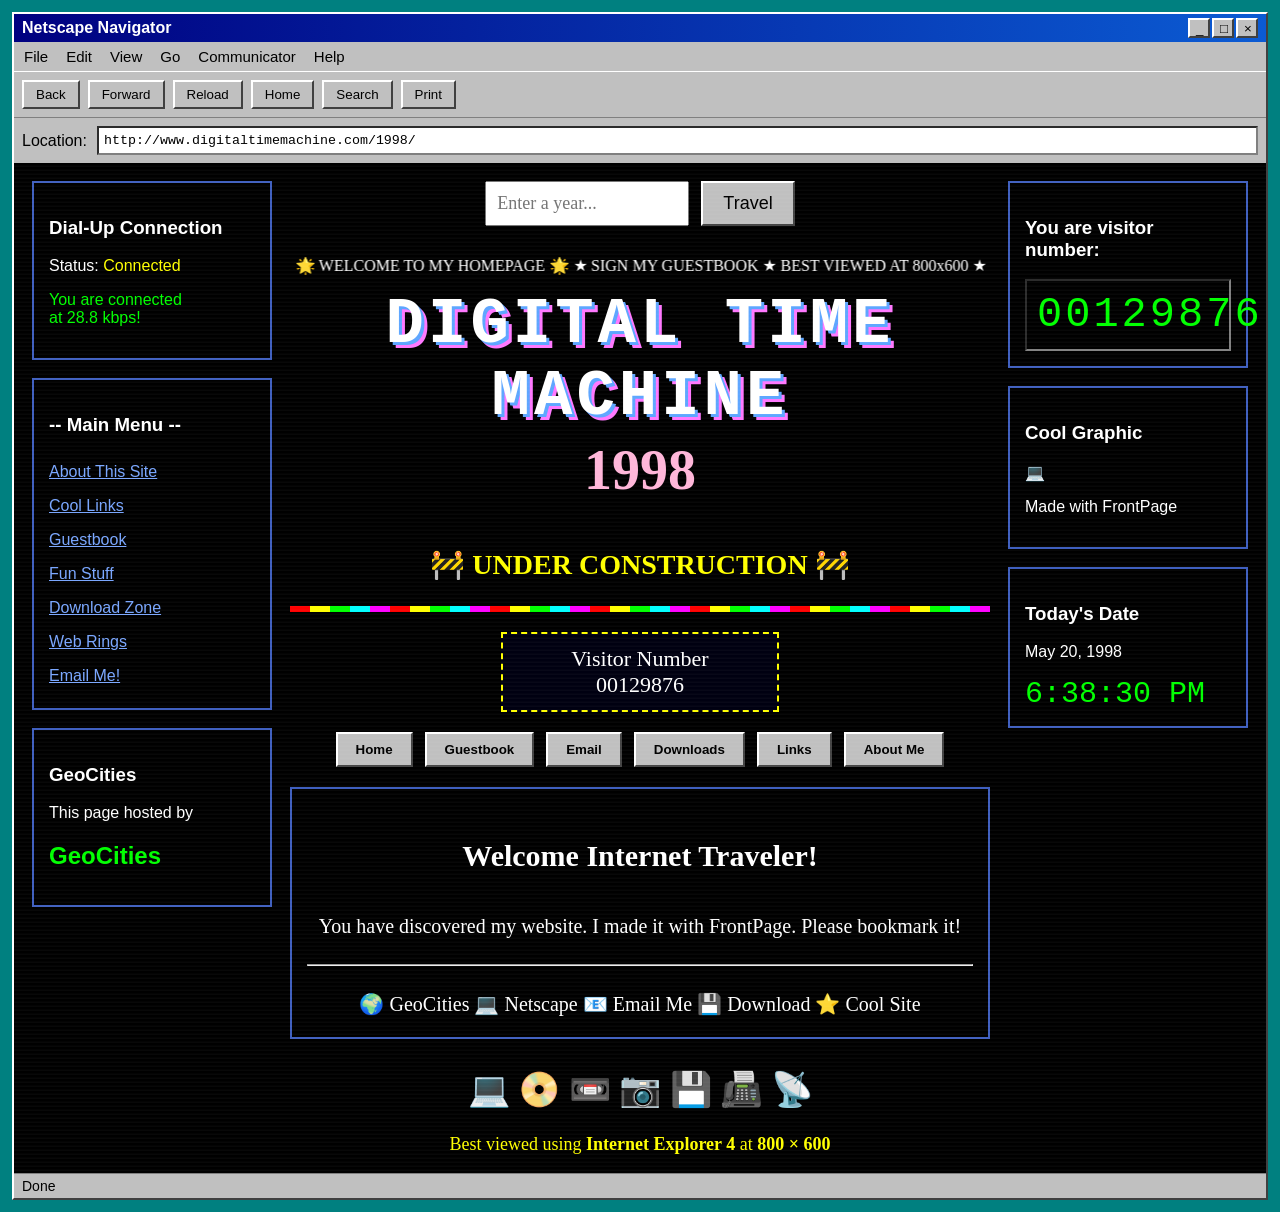
<file: index.html>
<!DOCTYPE html>
<html lang="en">
<head>
    <meta charset="UTF-8">
    <meta name="viewport" content="width=device-width, initial-scale=1.0">
    <title>Digital Time Machine</title>
    <link rel="stylesheet" href="css/style.css">
</head>
<body>
    <div id="loadingScreen" class="hidden">
        <h1>Travelling Through Time...</h1>
        <p>Please wait...</p>
    </div>
    <div class="desktop">
        <div class="browser">
            <div class="title-bar">
                <span id="browserTitle">
                  Digital Time Machine - 1998 - Netscape Navigator
                </span>
                <div class="window-buttons">
                    <button>_</button>
                    <button>□</button>
                    <button>×</button>
                </div>
            </div>
            <div class="menu-bar">
                <span>File</span>
                <span>Edit</span>
                <span>View</span>
                <span>Go</span>
                <span>Communicator</span>
                <span>Help</span>
            </div>
            <div class="toolbar">
                <button>Back</button>
                <button>Forward</button>
                <button>Reload</button>
                <button>Home</button>
                <button>Search</button>
                <button>Print</button>
            </div>
            <div class="address-bar">
                <label>Location:</label>
                <input
                id="addressBar"
                type="text"
                readonly
                value="http://www.digitaltimemachine.com/1998/">
            </div>
            <div class="page" id="website">
                <div class="content-grid">
                    <aside class="left-sidebar">
                        <div class="panel">
                            <h3>Dial-Up Connection</h3>
                            <p>
                                Status:
                                <span class="yellow">Connected</span>
                            </p>
                            <p class="green">
                                You are connected<br>
                                at 28.8 kbps!
                            </p>
                        </div>
                        <div class="panel">
                            <h3>-- Main Menu --</h3>
                            <ul>
                                <li>About This Site</li>
                                <li>Cool Links</li>
                                <li>Guestbook</li>
                                <li>Fun Stuff</li>
                                <li>Download Zone</li>
                                <li>Web Rings</li>
                                <li>Email Me!</li>
                            </ul>
                        </div>
                        <div class="panel">
                            <h3>GeoCities</h3>
                            <p>This page hosted by</p>
                            <h2 class="green">GeoCities</h2>
                        </div>
                    </aside>
                    <main class="main-content">
                        <div class="time-machine">
                            <input
                                id="yearInput"
                                type="number"
                                placeholder="Enter a year..."
                                min="1995"
                                max="2025">
                            <button id="travelBtn">
                                Travel
                            </button>
                        </div>
                        <div id="pageContent">
                            <h1 class="logo">
                                DIGITAL TIME MACHINE
                            </h1>
                            <h2 class="year">
                                1998
                            </h2>
                            <div class="construction blink">
                                🚧 UNDER CONSTRUCTION 🚧
                            </div>
                            <div class="panel center-panel">
                                <h2>Welcome to 1998!</h2>
                                <p>
                                    The year of amazing websites,
                                    pixel graphics,
                                    and endless possibilities!
                                </p>
                                <hr>
                                <h3>What's New</h3>
                                <ul>
                                    <li>Added new fonts!</li>
                                    <li>More under construction pages!</li>
                                    <li>Best viewed in 800×600</li>
                                </ul>
                            </div>
                        </div>
                    </main>
                    <aside class="right-sidebar">
                        <div class="panel counter">
                            <h3>You are visitor number:</h3>
                            <div class="counter-number" id="counter">
                                00129876
                            </div>
                        </div>
                        <div class="panel">
                            <h3>Cool Graphic</h3>
                            <div class="computer">
                                💻
                            </div>
                            <p>Made with FrontPage</p>
                        </div>
                        <div class="panel">
                            <h3>Today's Date</h3>
                            <p>May 20, 1998</p>
                            <div id="clock">
                                12:00:00 PM
                            </div>
                        </div>
                    </aside>
                </div>
            </div>
            <div class="status-bar" id="statusBar">
              Done
            </div>
        </div>
    </div>
    <audio id="dialup" preload="auto">
        <source src="assets/sounds/dialup.mp3" type="audio/mpeg">
    </audio>
    <script src="js/index.js"></script>
</body>
</html>
</file>
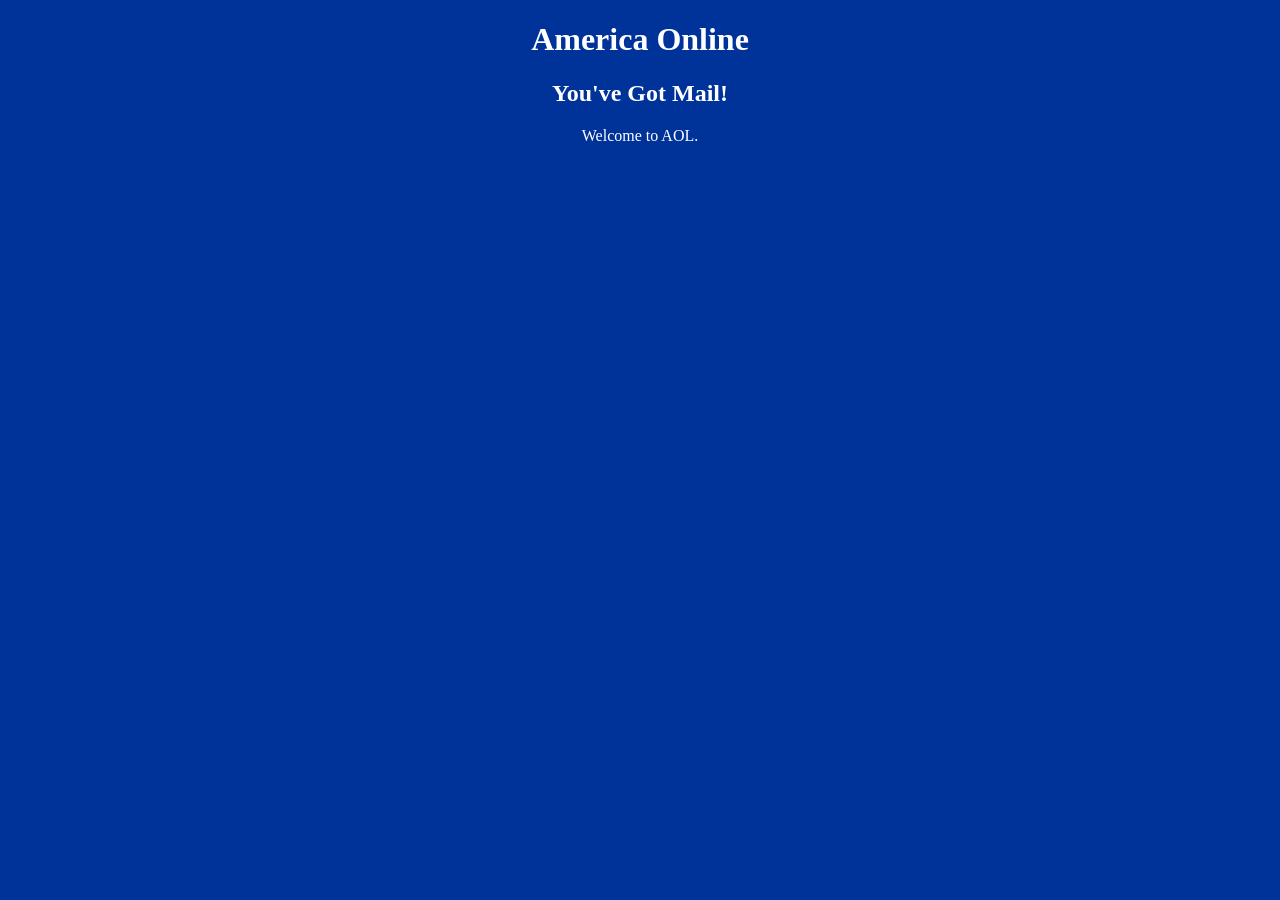
<file: websites/1998/aol.html>
<!DOCTYPE html>
<html>
<body
style="
font-family:Tahoma;
text-align:center;
background:#003399;
color:white;
">
<h1>America Online</h1>
<h2>You've Got Mail!</h2>
<p>
Welcome to AOL.
</p>
</body>
</html>
</file>
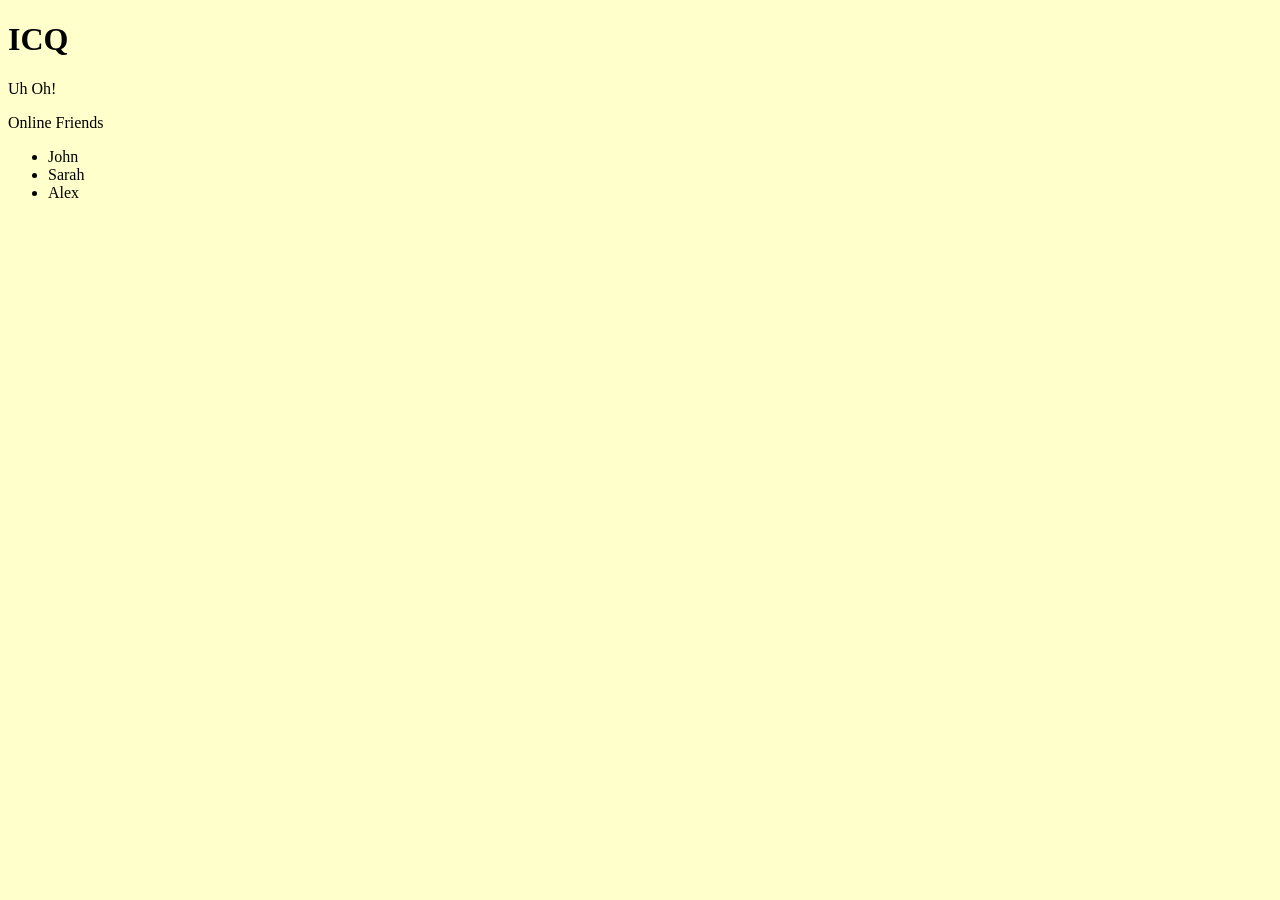
<file: websites/1998/icq.html>
<!DOCTYPE html>
<html>
<body
style="
font-family:Tahoma;
background:#ffffcc;
">
<h1>ICQ</h1>
<p>
Uh Oh!
</p>
<div>
Online Friends
</div>
<ul>
<li>John</li>
<li>Sarah</li>
<li>Alex</li>
</ul>
</body>
</html>
</file>
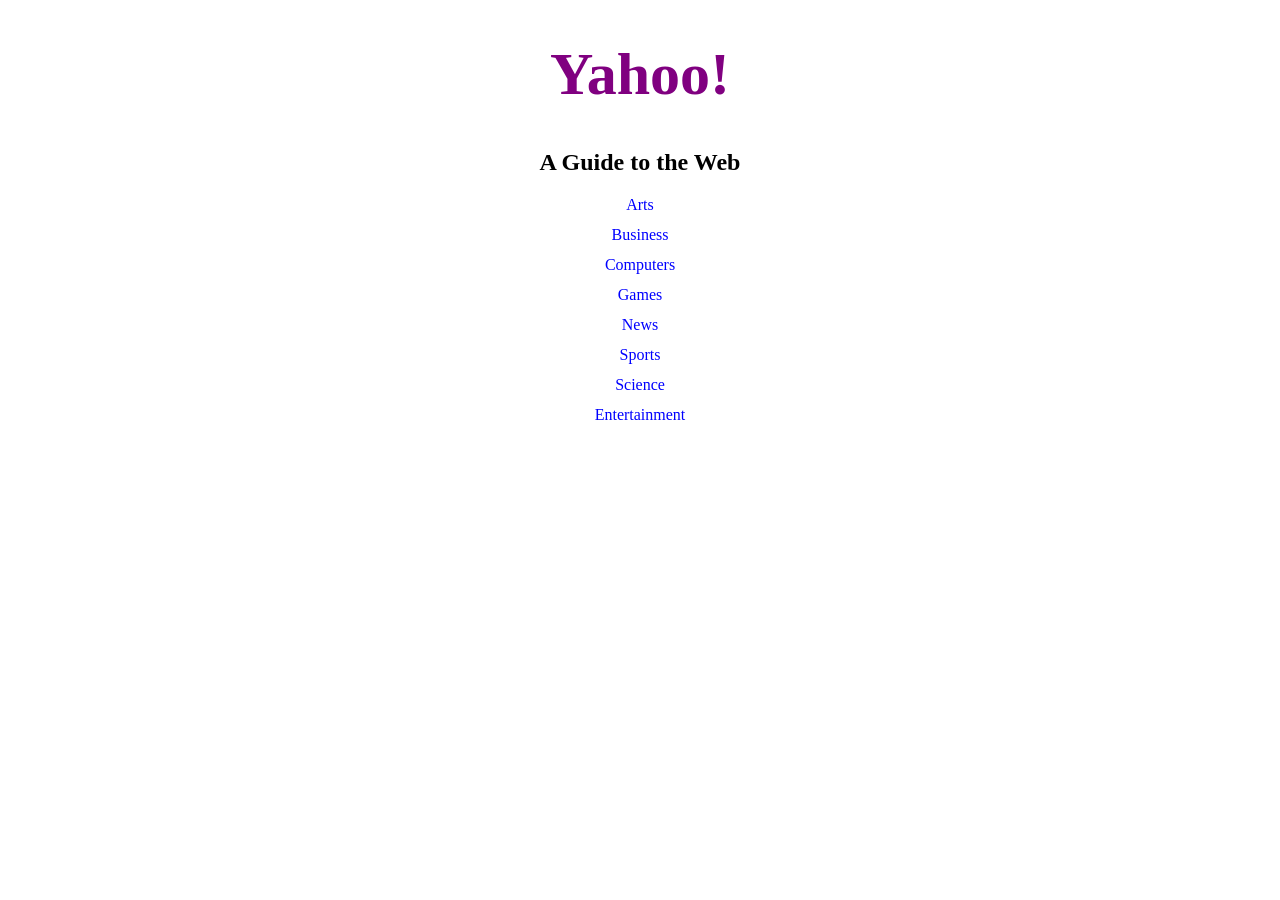
<file: websites/1998/yahoo.html>
<!DOCTYPE html>
<html>
<head>
<style>
body{
    font-family:Tahoma;
    background:white;
    text-align:center;
}
h1{
    color:purple;
    font-size:60px;
}
a{
    display:block;
    margin:12px;
    color:blue;
}
</style>
</head>
<body>
<h1>Yahoo!</h1>
<h2>A Guide to the Web</h2>
<a>Arts</a>
<a>Business</a>
<a>Computers</a>
<a>Games</a>
<a>News</a>
<a>Sports</a>
<a>Science</a>
<a>Entertainment</a>
</body>
</html>
</file>
<file: css/style.css>
body{
margin:0;
background:#008080;
font-family:Tahoma,Arial,sans-serif;
}
.desktop{
padding:12px;
}
.browser{
background:#c0c0c0;
border-top:2px solid white;
border-left:2px solid white;
border-right:2px solid #404040;
border-bottom:2px solid #404040;
}
.title-bar{
background:linear-gradient(
90deg,
#000080,
#0b5bd3
);
color:white;
display:flex;
justify-content:space-between;
align-items:center;
padding:4px 8px;
font-weight:bold;
}
.window-buttons{
display:flex;
gap:2px;
}
.window-buttons button{
width:22px;
height:20px;
background:#c0c0c0;
border-top:2px solid white;
border-left:2px solid white;
border-right:2px solid #404040;
border-bottom:2px solid #404040;
cursor:pointer;
}
.menu-bar{
display:flex;
gap:18px;
padding:6px 10px;
background:#c0c0c0;
font-size:15px;
}
.toolbar{
display:flex;
gap:8px;
padding:8px;
background:#c0c0c0;
border-top:1px solid white;
border-bottom:1px solid gray;
}
.toolbar button{
background:#c0c0c0;
border-top:2px solid white;
border-left:2px solid white;
border-right:2px solid #404040;
border-bottom:2px solid #404040;
padding:5px 12px;
cursor:pointer;
}
.address-bar{
display:flex;
align-items:center;
gap:10px;
padding:8px;
background:#c0c0c0;
}
.address-bar input{
flex:1;
padding:5px;
border:2px inset gray;
font-family:monospace;
}
.page{
background:black;
min-height:700px;
overflow-y:auto;
overflow-x:hidden;
}
.status-bar{
background:#c0c0c0;
padding:4px 8px;
border-top:1px solid gray;
font-size:14px;
}
.content-grid{
display:grid;
grid-template-columns:240px 1fr 240px;
gap:18px;
padding:18px;
color:white;
}
.panel{
border:2px solid #3f5fbf;
padding:15px;
margin-bottom:18px;
background:black;
}
.left-sidebar,
.right-sidebar{
display:flex;
flex-direction:column;
}
.main-content{
text-align:center;
}
.logo{
font-size:64px;
letter-spacing:4px;
margin-top:10px;
margin-bottom:0;
font-family:"Courier New",monospace;
color:white;
text-shadow:
3px 3px #5ea6ff,
6px 6px #ff77ff;
}
.year{
font-size:56px;
margin-top:5px;
color:#ffb6d9;
}
.construction{
margin:25px 0;
font-size:28px;
font-weight:bold;
color:yellow;
}
.center-panel{
margin-top:20px;
font-size:20px;
line-height:1.8;
}
.counter-number{
font-family:monospace;
font-size:42px;
color:#00ff00;
background:black;
padding:10px;
border:2px inset gray;
letter-spacing:3px;
text-align:center;
}
.left-sidebar ul{
list-style:none;
padding:0;
margin:0;
}
.left-sidebar li{
padding:8px 0;
color:#7aa7ff;
cursor:pointer;
text-decoration:underline;
}
.green{
color:#00ff00;
}
.yellow{
color:yellow;
}
#clock{
font-size:30px;
color:#00ff00;
font-family:monospace;
}
.blink{
    animation:blink .8s infinite;
}
@keyframes blink{
0%,50%{
opacity:1;
}
51%,100%{
opacity:0;
}
}
.page{
position:relative;
overflow:hidden;
}
.page::after{
content:"";
position:absolute;
left:0;
top:0;
width:100%;
height:100%;
pointer-events:none;
background:
repeating-linear-gradient(
transparent,
transparent 2px,
rgba(255,255,255,.03) 3px,
rgba(255,255,255,.03) 4px
);
}
*{
cursor:crosshair;
}
.left-sidebar li:hover{
color:yellow;
}
a{
color:#66aaff;
}
a:visited{
color:#bb66ff;
}
a:hover{
color:yellow;
}
.time-machine{
display:flex;
justify-content:center;
gap:12px;
margin-bottom:30px;
}
.time-machine input{
width:180px;
padding:10px;
font-size:18px;
font-family:Tahoma;
}
.time-machine button{
padding:10px 20px;
font-size:18px;
cursor:pointer;
background:#c0c0c0;
border-top:2px solid white;
border-left:2px solid white;
border-right:2px solid #444;
border-bottom:2px solid #444;
}
#loadingScreen{
position:fixed;
top:0;
left:0;
width:100%;
height:100%;
background:black;
display:flex;
flex-direction:column;
justify-content:center;
align-items:center;
color:#00ff00;
font-family:Courier New;
font-size:28px;
z-index:99999;
}
.hidden{
display:none !important;
}
#pageContent{
transition:.4s;
animation:fadeIn .5s;
}
@keyframes fadeIn{
from{
opacity:0;
transform:translateY(15px);
}
to{
opacity:1;
transform:translateY(0);
}
}
.website-1995{
font-family:"Times New Roman";
color:white;
}
.website-1998{
font-family:"Comic Sans MS";
color:white;
}
.website-2001{
font-family:Verdana;
color:#ffff00;
}
.website-2005{
font-family:Tahoma;
color:white;
}
.website-2010{
font-family:Arial;
color:#222;
}
.website-2015{
font-family:"Segoe UI";
color:#222;
}
.website-2020{
font-family:"Segoe UI";
color:#222;
}
.website-2025{
font-family:"Segoe UI";
color:white;
}
.website-1998{
font-family:"Comic Sans MS";
color:white;
text-align:center;
}
.rainbow{
animation:rainbow 5s linear infinite;
}
@keyframes rainbow{
0%{color:red;}
20%{color:orange;}
40%{color:yellow;}
60%{color:lime;}
80%{color:cyan;}
100%{color:magenta;}
}
.retro-links{
display:flex;
flex-wrap:wrap;
justify-content:center;
gap:15px;
margin-top:20px;
}
.retro-links a{
color:#00ffff;
font-weight:bold;
text-decoration:none;
}
.retro-links a:hover{
color:yellow;
}
.visitor-box{
margin:20px auto;
width:250px;
padding:12px;
border:2px dashed yellow;
background:#001;
font-size:22px;
}
.gif-row{
font-size:42px;
display:flex;
justify-content:center;
gap:18px;
margin-top:25px;
}
.best-viewed{
margin-top:25px;
font-size:18px;
color:yellow;
}
.retro-divider{
height:6px;
background:repeating-linear-gradient(
90deg,
red 0 20px,
yellow 20px 40px,
lime 40px 60px,
cyan 60px 80px,
magenta 80px 100px
);
margin:20px 0;
}
.retro-buttons{
display:flex;
justify-content:center;
gap:12px;
flex-wrap:wrap;
margin:20px;
}
.retro-buttons button{
background:#c0c0c0;
border-top:2px solid white;
border-left:2px solid white;
border-right:2px solid #444;
border-bottom:2px solid #444;
padding:8px 18px;
cursor:pointer;
font-weight:bold;
}
.retro-buttons button:hover{
background:yellow;
}
.badges{
display:flex;
justify-content:center;
flex-wrap:wrap;
gap:15px;
margin-top:20px;
font-size:20px;
}
.pixel-icons{
display:flex;
justify-content:center;
gap:20px;
font-size:34px;
margin-top:30px;
animation:bounceIcons 2s infinite;
}
@keyframes bounceIcons{
0%{
transform:translateY(0);
}
50%{
transform:translateY(-6px);
}
100%{
transform:translateY(0);
}
}
.search-box{
display:flex;
justify-content:center;
gap:10px;
margin:20px;
}
.news-ticker{
margin-top:20px;
padding:10px;
background:#330066;
color:white;
}
.profile-card{
background:#3366cc;
padding:20px;
border-radius:8px;
margin:20px;
}
.friends-grid{
display:grid;
grid-template-columns:repeat(2,1fr);
gap:15px;
margin-top:15px;
}
.facebook-post{
background:white;
color:black;
padding:20px;
margin:20px auto;
border-radius:8px;
max-width:600px;
text-align:left;
}
.material-card{
background:white;
color:black;
padding:25px;
margin:20px auto;
max-width:500px;
border-radius:12px;
box-shadow:0 5px 15px rgba(0,0,0,.15);
}
.ai-chat{
display:flex;
justify-content:center;
gap:10px;
margin:30px;
}
.ai-grid{
display:grid;
grid-template-columns:repeat(2,1fr);
gap:20px;
margin-top:30px;
}
.ai-card{
background:rgba(255,255,255,.08);
padding:25px;
border-radius:15px;
backdrop-filter:blur(10px);
text-align:center;
}
</file>
